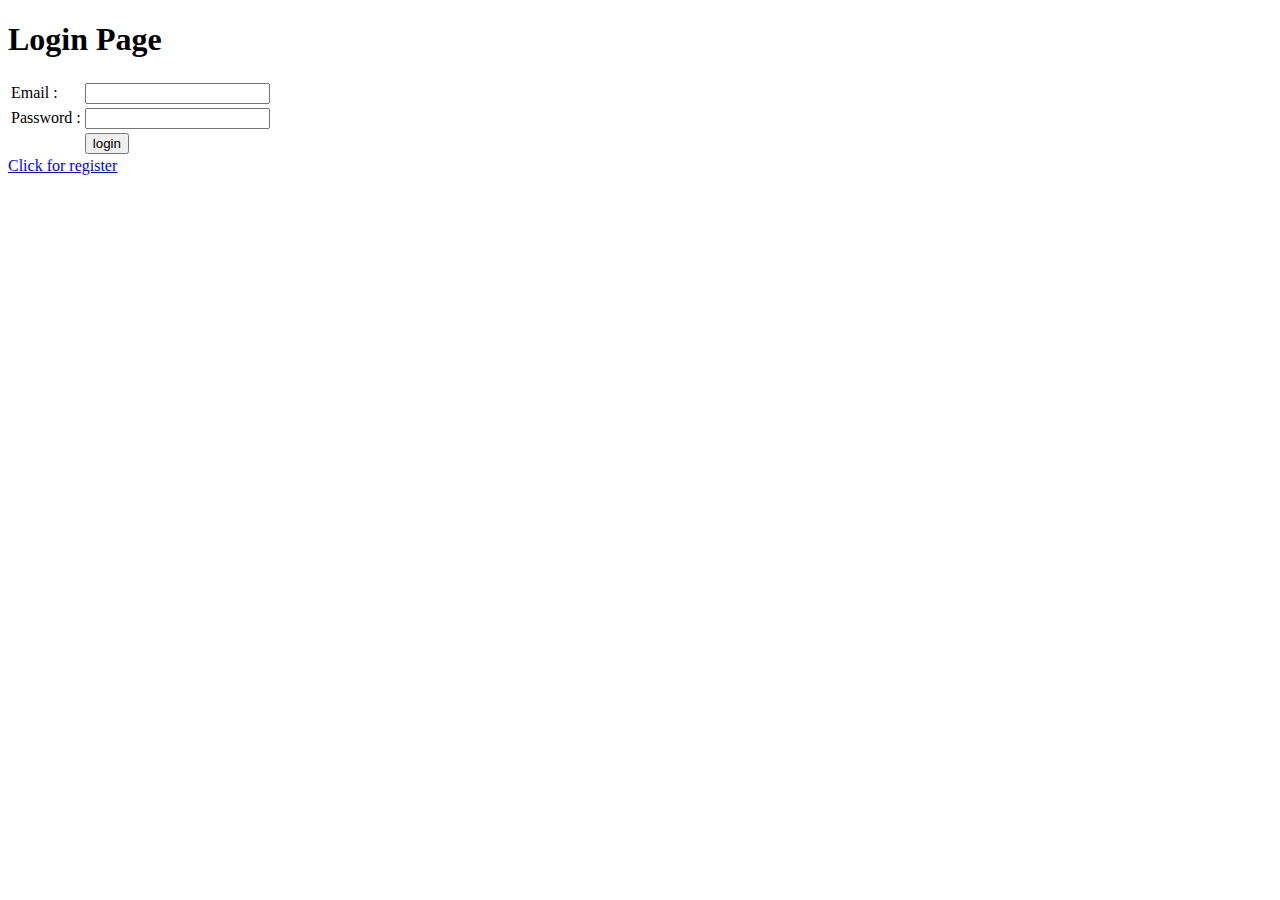
<file: src/main/resources/templates/index.html>
<!doctype html>
<html lang="en" xmlns:th="http://www.thymeleaf.org">
<head>
<meta charset="utf-8">
<meta name="viewport" content="width=device-width, initial-scale=1">
<title>Bootstrap demo</title>
<link
	href="https://cdn.jsdelivr.net/npm/bootstrap@5.3.5/dist/css/bootstrap.min.css"
	rel="stylesheet"
	integrity="sha384-SgOJa3DmI69IUzQ2PVdRZhwQ+dy64/BUtbMJw1MZ8t5HZApcHrRKUc4W0kG879m7"
	crossorigin="anonymous">
	<link th:href="@{/css/loginPage.css}" rel="stylesheet"/>
</head>
<body>

	<div class=container>
		<h1>Login Page</h1>
		<p th:text="${emsg}" style="color: red;" />
		<p th:text="${smsg}" style="color: green;" />
		<form th:action="@{/login}" method="post" th:object="${loginDto}">
			<table>
				<tr>
					<td>Email :</td>
					<td><input type="text" th:field="*{email}"
						class="form-control" required></td>
				</tr>
				<tr>
					<td>Password :</td>
					<td><input type="password" th:field="*{password}"
						class="form-control" required></td>
				</tr>
				<tr>
					<td></td>
					<td><input type="submit" value="login" class="btn btn-primary"></td>
				</tr>
			</table>
		</form>
		<a href="/register">Click for register</a>
	</div>

	<script
		src="https://cdn.jsdelivr.net/npm/bootstrap@5.3.5/dist/js/bootstrap.bundle.min.js"
		integrity="sha384-k6d4wzSIapyDyv1kpU366/PK5hCdSbCRGRCMv+eplOQJWyd1fbcAu9OCUj5zNLiq"
		crossorigin="anonymous"></script>
</body>
</html>
</file>
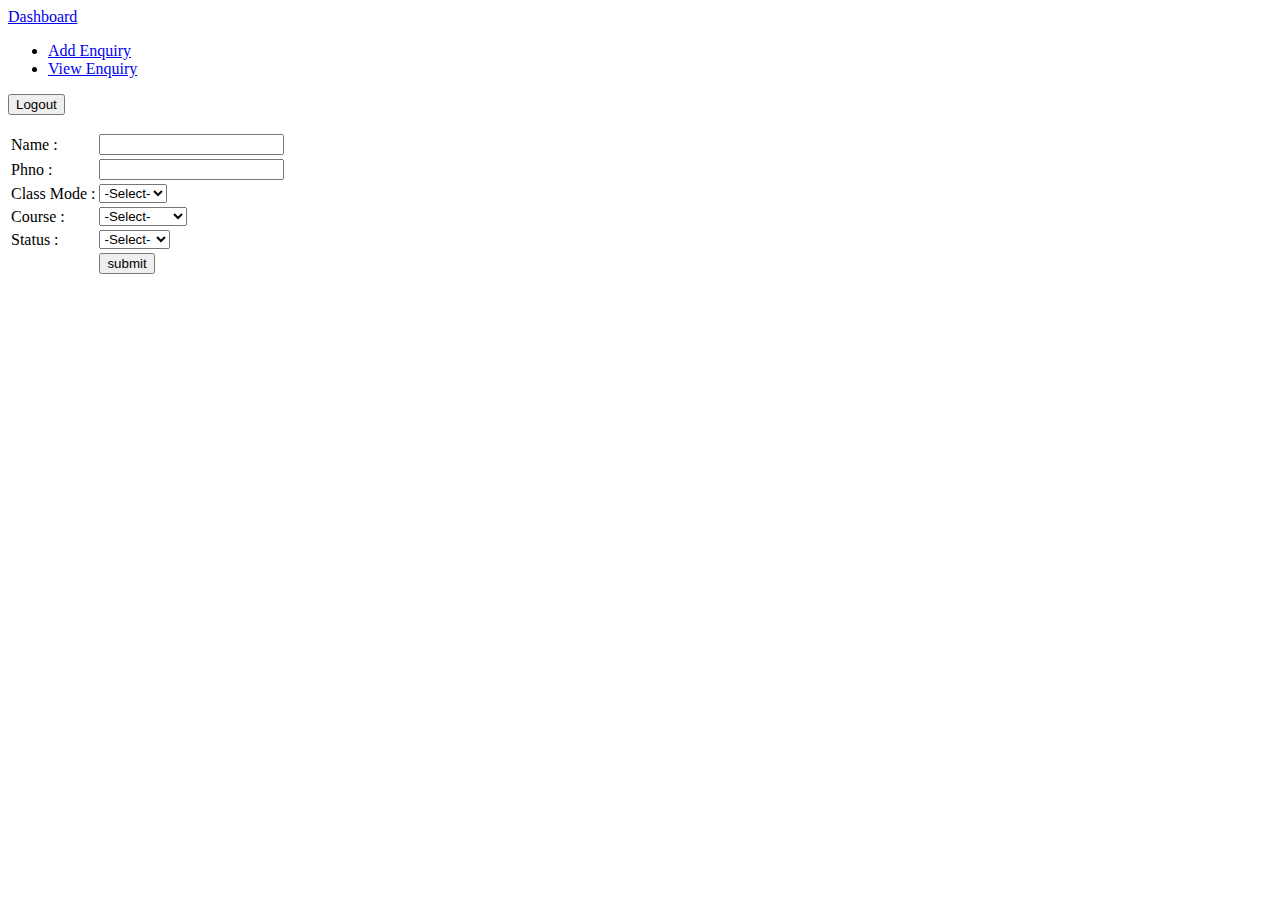
<file: src/main/resources/templates/add-enquiry.html>
<!doctype html>
<html lang="en" xmlns:th="http://www.thymeleaf.org">
<head>
<meta charset="utf-8">
<meta name="viewport" content="width=device-width, initial-scale=1">
<title>Bootstrap demo</title>
<link
	href="https://cdn.jsdelivr.net/npm/bootstrap@5.3.5/dist/css/bootstrap.min.css"
	rel="stylesheet"
	integrity="sha384-SgOJa3DmI69IUzQ2PVdRZhwQ+dy64/BUtbMJw1MZ8t5HZApcHrRKUc4W0kG879m7"
	crossorigin="anonymous">
	
		<link th:href="@{/css/add-enquiry.css}" rel="stylesheet"/>
	
</head>
<body>
	<nav class="navbar navbar-expand-lg bg-dark navbar-dark">
    <div class="container-fluid">
        <a class="navbar-brand text-white" href="/dashboard">Dashboard</a>

        <div class="collapse navbar-collapse" id="navbarSupportedContent">
            <ul class="navbar-nav me-auto mb-2 mb-lg-0">
                <li class="nav-item">
                    <a class="nav-link text-white" href="/addEnq">Add Enquiry</a>
                </li>
                <li class="nav-item">
                    <a class="nav-link text-white" href="/viewEnq">View Enquiry</a>
                </li>
            </ul>

            <form class="d-flex" role="search" th:action="@{/logout}" method="get">
                <button class="btn btn-outline-light" type="submit">Logout</button>
            </form>
        </div>
    </div>
</nav>
	<div class="container">
		<p th:text="${emsg}" style="color: red;" />
		<p th:text="${smsg}" style="color: green;" />
		<form th:object="${enquiryDto}" th:action="@{/addEnquiry}"
			method="post">
			<table>
				<tr>
					<td>Name :</td>
					<td><input type="text" th:field="*{name}" class="form control"required>
					     <input type="hidden" th:field="*{enquiryId}">
					</td>
				</tr>
				<tr>
					<td>Phno :</td>
					<td><input type="number" th:field="*{phno}"
						class="form control" required></td>
				</tr>
				<tr>
					<td>Class Mode :</td>
					<td><select th:field="*{classMode}">
							<option value="">-Select-</option>
							<option value="Online">Online</option>
							<option value="Offline">Offline</option>
					</select></td>
				</tr>
				<tr>
					<td>Course :</td>
					<td><select th:field="*{course}" required>
							<option value="">-Select-</option>
							<option value="Java">Java</option>
							<option value="Paython">Paython</option>
							<option value="DotNet">DotNet</option>
							<option value="Devops">Devops</option>
							<option value="Mern-stack">Mern-stack</option>
							<option value="Database">Database</option>
					</select></td>
				</tr>
				<tr>
					<td>Status :</td>
					<td><select th:field="*{status}" required >
							<option value="">-Select-</option>
							<option value="Open">Open</option>
							<option value="Enrolled">Enrolled</option>
							<option value="Lost">Lost</option>
					</select></td>
				</tr>
				<tr>
					<td></td>
					<td><input type="submit" value="submit"
						class="btn btn-primary"></td>
				</tr>
			</table>
		</form>
	</div>
	<script
		src="https://cdn.jsdelivr.net/npm/bootstrap@5.3.5/dist/js/bootstrap.bundle.min.js"
		integrity="sha384-k6d4wzSIapyDyv1kpU366/PK5hCdSbCRGRCMv+eplOQJWyd1fbcAu9OCUj5zNLiq"
		crossorigin="anonymous"></script>
</body>
</html>
</file>
